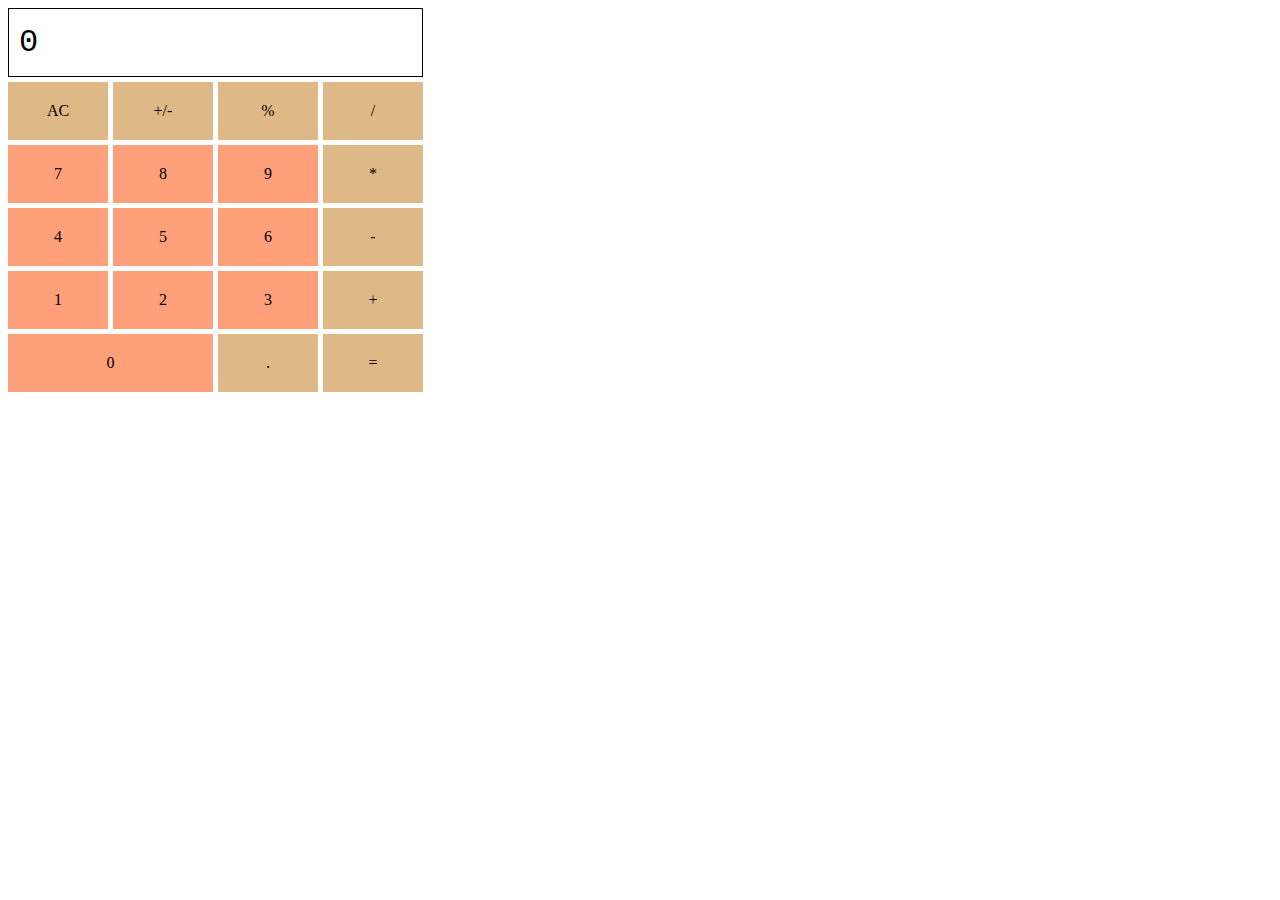
<file: kalkulator/index.html>
<html lang="en">
<head>
    <meta charset="UTF-8">
    <meta name="viewport" content="width=device-width, initial-scale=1.0">
    <link rel="stylesheet" href="style.css">
    <title>kalkulator</title>
</head>
<body>
    <div class="kalkulator">
        <div class="display" id="display">0</div>
        <div class="buttons">
          <div class="button function" onclick="clearDisplay()">AC</div>  <!--.number är 0-9 och .function är symboler som + = *-->
          <div class="button function" onclick="toggleSign('+/-')">+/-</div>
          <div class="button function" onclick="percent('%')">%</div>
          <div class="button function" onclick="appendOperator('/')">/</div>
      
          <div class="button number" onclick="appendNumber('7')">7</div>
          <div class="button number" onclick="appendNumber('8')">8</div>
          <div class="button number" onclick="appendNumber('9')">9</div>
          <div class="button function" onclick="appendOperator('*')">*</div>
      
          <div class="button number" onclick="appendNumber('4')">4</div>
          <div class="button number" onclick="appendNumber('5')">5</div>
          <div class="button number" onclick="appendNumber('6')">6</div>
          <div class="button function" onclick="appendOperator('-')">-</div>
      
          <div class="button number" onclick="appendNumber('1')">1</div>
          <div class="button number" onclick="appendNumber('2')">2</div>
          <div class="button number" onclick="appendNumber('3')">3</div>
          <div class="button function" onclick="appendOperator('+')">+</div>
      
          <div class="button number" id="Num0" onclick="appendNumber('0')">0</div>
          <div class="button function" onclick="appendOperator('.')">.</div>
          <div class="button function" onclick="calculate()">=</div>
        </div>
      </div>
    <script src="kalkulator.js"></script>

</body>
</html>
</file>
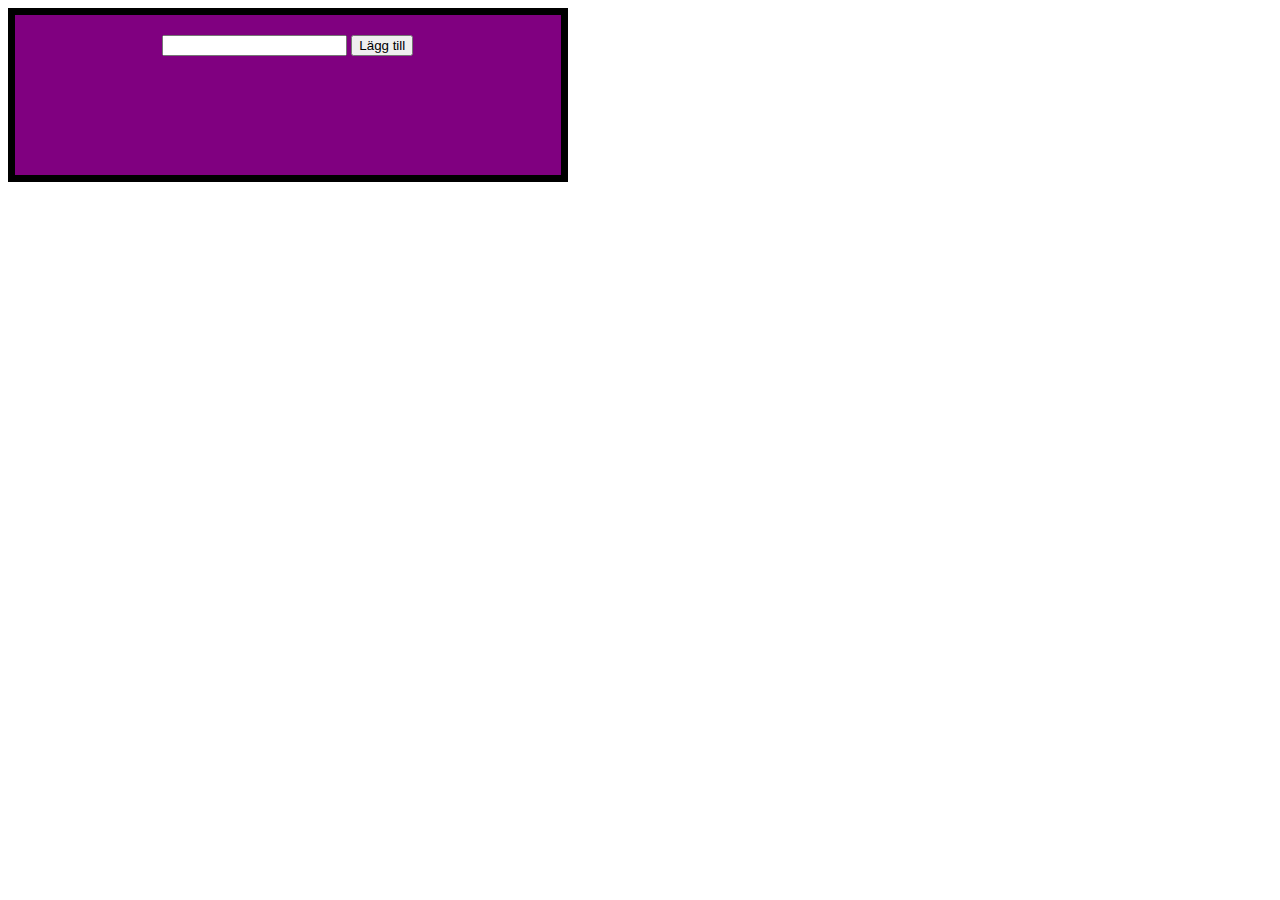
<file: toDo List/index.html>
<!DOCTYPE html>
<html lang="en">
<head>
    <meta charset="UTF-8">
    <meta name="viewport" content="width=device-width, initial-scale=1.0">
    <title>Document</title>
    <link rel="stylesheet" href="style.css">
    <script defer src="toDo.js"></script>
</head>
<body>
   <div class="box">
    <input type="text" id="text">
    <button class="button">Lägg till</button>
    <ul>

    </ul>
</div>

</body>
</html>
</file>
<file: kalkulator/style.css>
.buttons {
    display: grid;
    grid-template-columns: 100px 100px 100px 100px;
    gap: 5px;
  }
  

  .button {
    padding: 20px 0px;
    text-align: center;
  }
  
  .function {
    background-color: burlywood;
  }
  
  .number {
    background-color: lightsalmon;
  }

  #Num0 {
    grid-column-start: 1;
    grid-column-end: 3;
  }

  .kalkulator {
    width: fit-content;
  }
  
  .display {
    border: 1px solid;
    margin-bottom: 5px;
    padding: 15px 10px;
    text-align: left;
    font-family: "Courier New", Courier, monospace;
    font-size: xx-large;
  }
</file>
<file: toDo List/style.css>
.box{
    min-width: 40%;
    aspect-ratio: 1/1.25;
    padding-block: 3%;
    background-color: purple;
    text-align: center;
    width: 420px;
    height: 120px;
    padding: 20px;
    border: 7px solid black;
  }
</file>
